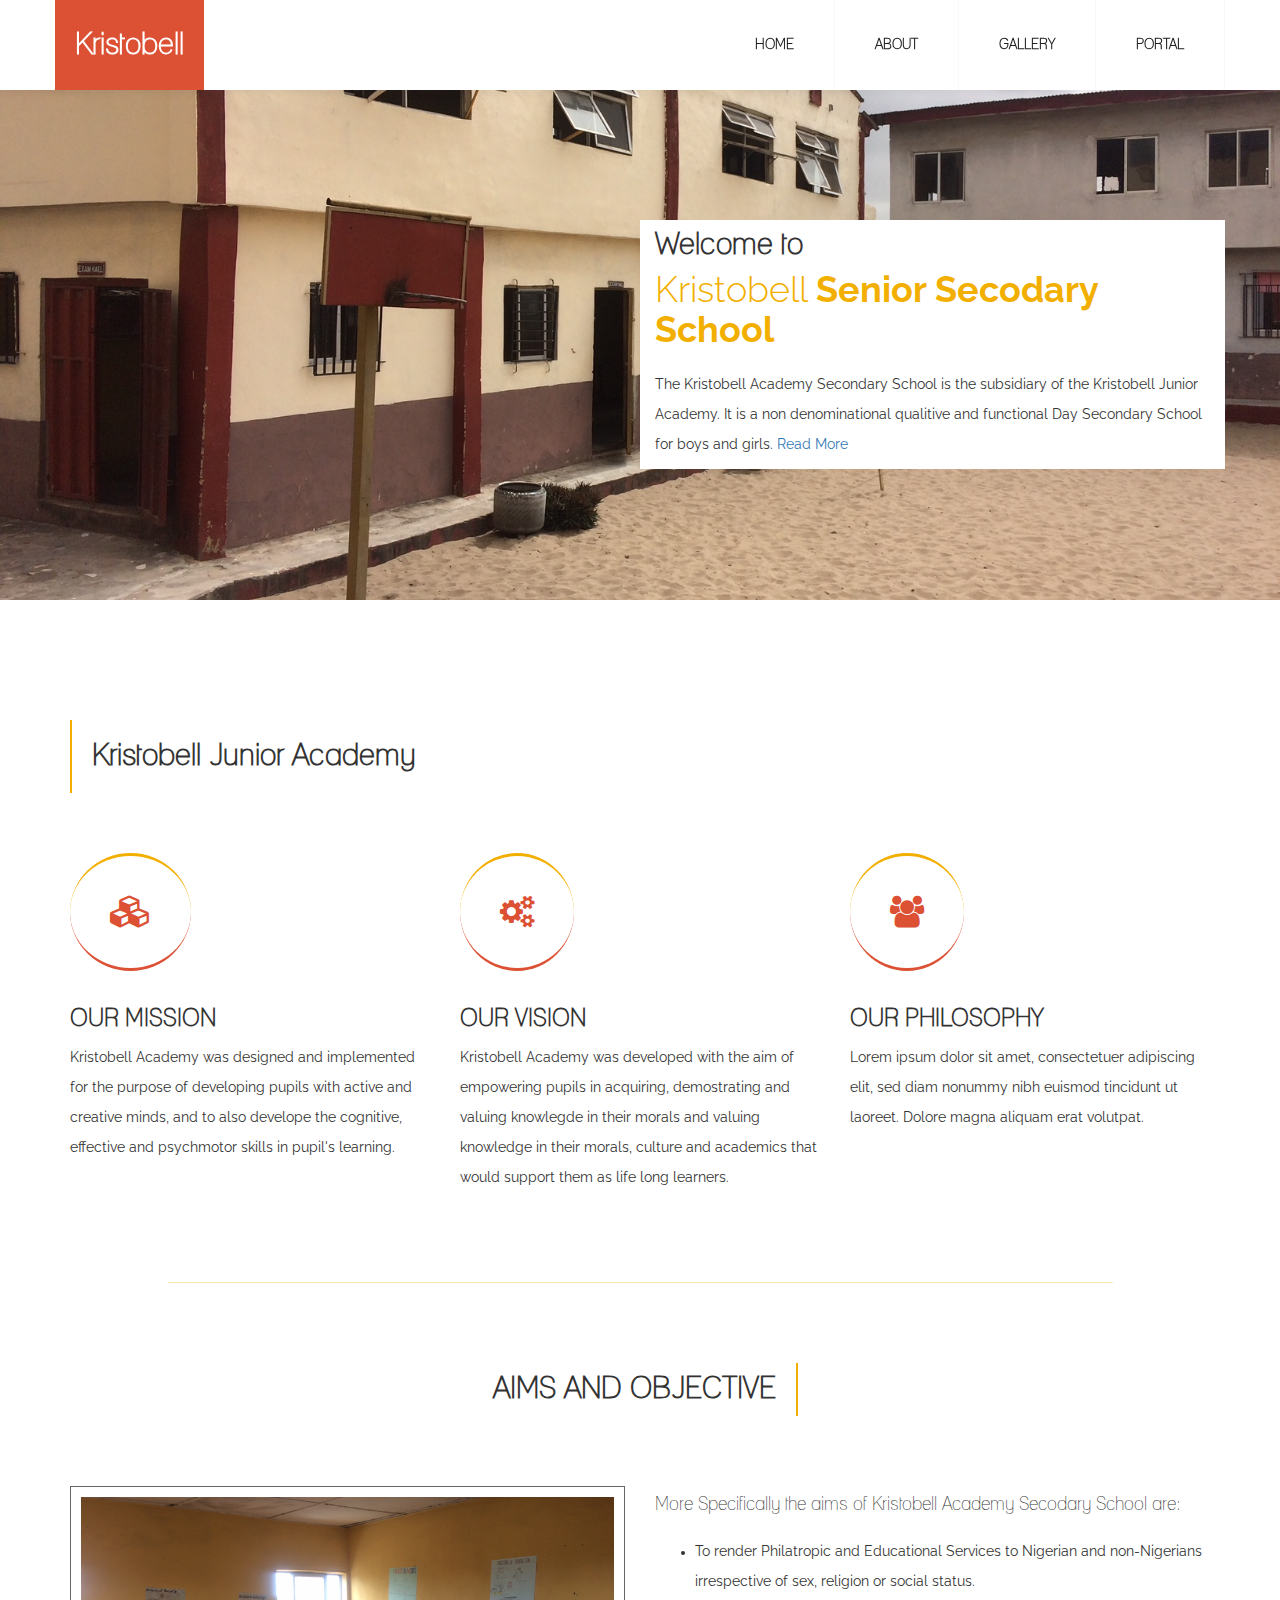
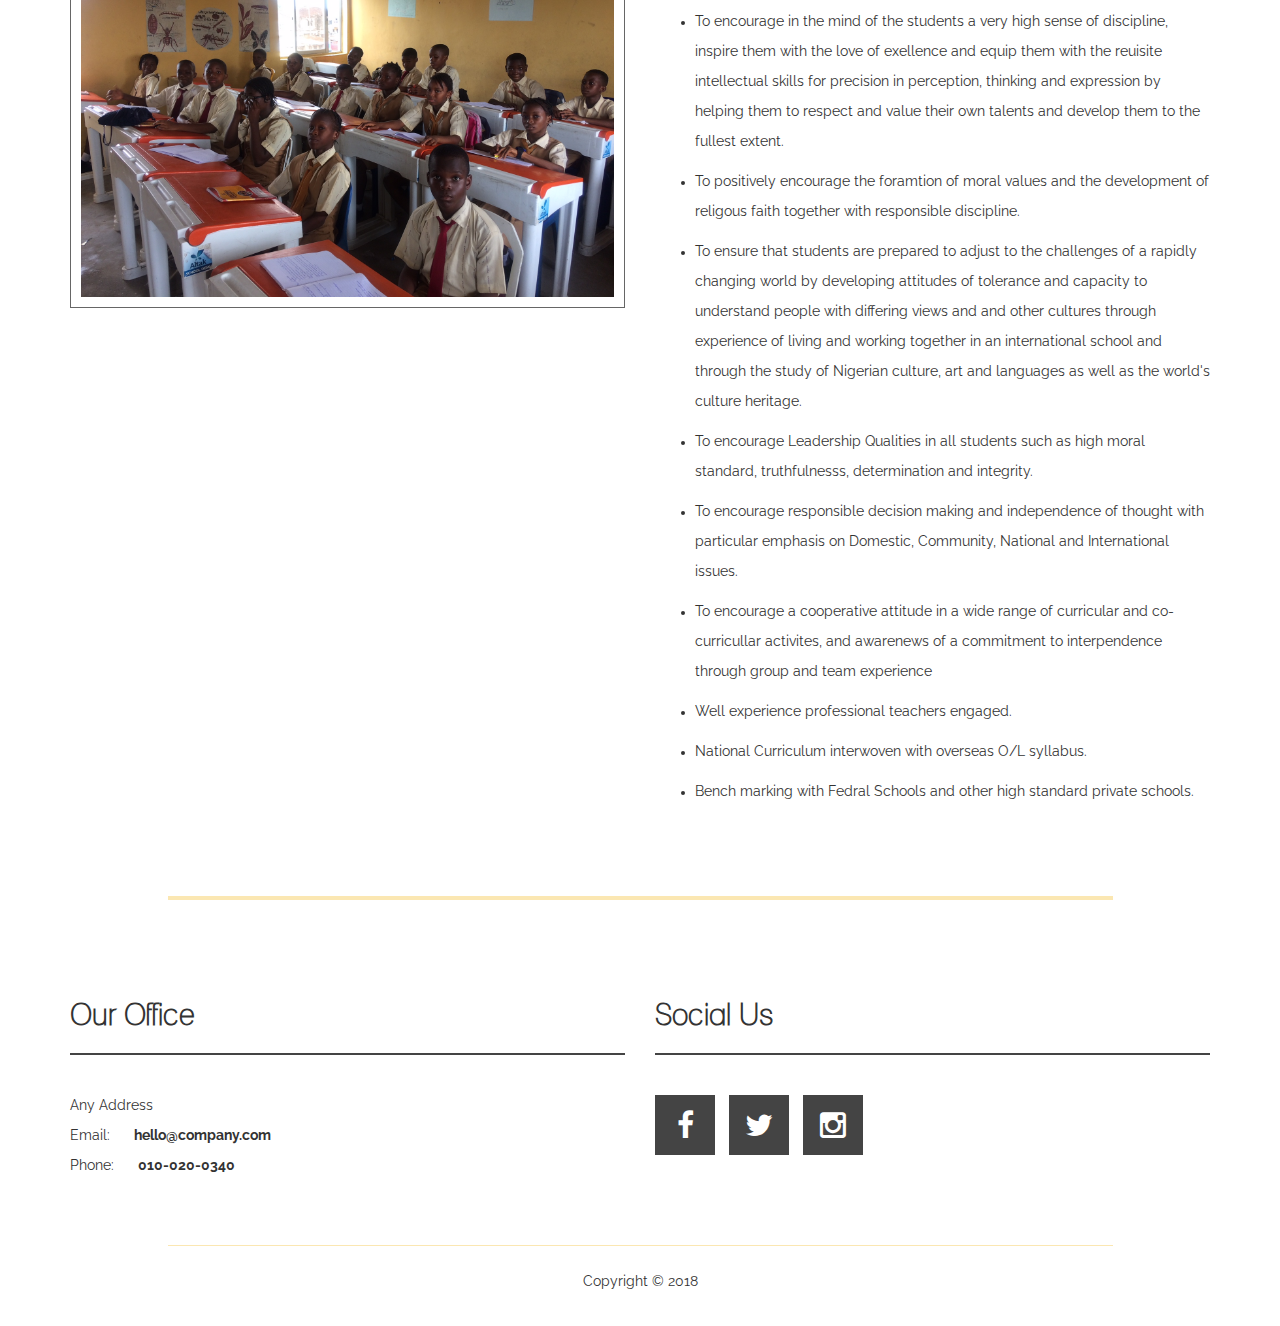
<file: index.html>
<!DOCTYPE html>
<html lang="en">

<head>

	<meta charset="utf-8">
	<meta http-equiv="X-UA-Compatible" content="IE=Edge">
	<meta name="viewport" content="width=device-width, initial-scale=1">
	<meta name="keywords" content="">
	<meta name="description" content="">

	<title>Kristobell Senior Secodary School</title>
	<link rel="stylesheet" href="css/bootstrap.min.css">
	<link rel="stylesheet" href="css/font-awesome.min.css">
	<link rel="stylesheet" href="css/nivo-lightbox.css">
	<link rel="stylesheet" href="css/nivo_themes/default/default.css">
	<link rel="stylesheet" href="css/style.css">
	<!-- google web font css -->
	<link href="http://fonts.googleapis.com/css?family=Raleway:400,300,600,700" rel="stylesheet" type="text/css">

</head>

<body data-spy="scroll" data-target=".navbar-collapse">

	<!-- navigation -->
	<div class="navbar navbar-default navbar-fixed-top" role="navigation">
		<div class="container">
			<div class="navbar-header">
				<button class="navbar-toggle" data-toggle="collapse" data-target=".navbar-collapse">
					<span class="icon icon-bar"></span>
					<span class="icon icon-bar"></span>
					<span class="icon icon-bar"></span>
				</button>
				<a href="#home" class="navbar-brand smoothScroll">Kristobell</a>
			</div>
			<div class="collapse navbar-collapse">
				<ul class="nav navbar-nav navbar-right">
					<li><a href="./index.html" class="smoothScroll">HOME</a></li>
					<li><a href="./about.html" class="smoothScroll">ABOUT</a></li>
					<li><a href="./gallery.html" class="smoothScroll">GALLERY</a></li>
					<li><a href="http://kristobell.hmitech.com.ng" class="smoothScroll" target="_blank">PORTAL</a></li>
				</ul>
			</div>
		</div>
	</div>

	<!-- home section -->
	<div id="home">
		<div class="container banner_class">
			<div class="row">
				<div class="col-md-offset-6 col-md-6 col-sm-offset-6 col-sm-6 banner_class" style="background:#FFF;">
					<h2 id="banner_top">Welcome to</h2>
					<h1>Kristobell <strong>Senior Secodary School</strong></h1>
					<p>The Kristobell Academy Secondary School is the

						subsidiary of the Kristobell Junior Academy. It

						is a non denominational qualitive and functional

						Day Secondary School for boys and girls. <a href="./about.html">Read More</a> </p>
				</div>
			</div>
		</div>
	</div>

	<!-- service section -->
	<div id="service">
		<div class="container">
			<div class="row">
				<div class="col-md-12 col-sm-12">
					<h2>Kristobell Junior Academy</h2>
				</div>
				<div class="col-md-4 col-sm-4">
					<i class="fa fa-cubes"></i>
					<h3>OUR MISSION</h3>
					<p>Kristobell Academy was designed and implemented for the purpose of developing pupils

						with active and creative minds, and to also develope the cognitive, effective and

						psychmotor skills in pupil's learning.</p>
				</div>
				<div class="col-md-4 col-sm-4">
					<i class="fa fa-cogs"></i>
					<h3>OUR VISION</h3>
					<p>
						Kristobell Academy was developed with the aim of empowering pupils in acquiring, demostrating and valuing
						knowlegde in their morals and valuing knowledge in their morals, culture and academics that would support them as
						life long learners.</p>
				</div>
				<div class="col-md-4 col-sm-4">
					<i class="fa fa-group"></i>
					<h3>OUR PHILOSOPHY</h3>
					<p>Lorem ipsum dolor sit amet, consectetuer adipiscing elit, sed diam nonummy nibh euismod tincidunt ut laoreet.
						Dolore magna aliquam erat volutpat.</p>
				</div>
			</div>
		</div>
	</div>

	<!-- divider section -->
	<div class="container">
		<div class="row">
			<div class="col-md-1 col-sm-1"></div>
			<div class="col-md-10 col-sm-10">
				<hr>
			</div>
			<div class="col-md-1 col-sm-1"></div>
		</div>
	</div>

	<!-- about section -->
	<div id="about">
		<div class="container">
			<div class="row">
				<div class="col-md-12 col-sm-12">
					<h2>AIMS AND OBJECTIVE</h2>
				</div>
				<div class="col-md-6 col-sm-6">
					<img src="images/workflow-2.jpg" class="img-responsive" alt="about img">
				</div>
				<div class="col-md-6 col-sm-6">
					<h4>More Specifically the aims of Kristobell Academy

						Secodary School are:</h4>
					<ul>
						<li>
							<p>
								To render Philatropic and Educational Services to Nigerian and non-Nigerians

								irrespective of sex, religion or social status.
							</p>
						</li>
						<li>
							<p>
								To encourage in the mind of the students a very high sense of discipline, inspire them

								with the love of exellence and equip them with the reuisite intellectual skills for

								precision in perception, thinking and expression by helping them to respect and value

								their own talents and develop them to the fullest extent.
							</p>
						</li>
						<li>
							<p>
								To positively encourage the foramtion of moral values and the development of religous

								faith together with responsible discipline.
							</p>
						</li>
						<li>
							<p>
								To ensure that students are prepared to adjust to the challenges of a rapidly changing

								world by developing attitudes of tolerance and capacity to understand people with

								differing views and and other cultures through experience of living and working

								together in an international school and through the study of Nigerian culture, art and

								languages as well as the world's culture heritage.
							</p>
						</li>
						<li>
							<p>
								To encourage Leadership Qualities in all students such as high moral standard,

								truthfulnesss, determination and integrity.
							</p>
						</li>
						<li>
							<p>
								To encourage responsible decision making and independence of thought with particular

								emphasis on Domestic, Community, National and International issues.

							</p>
						</li>
						<li>
							<p>
								To encourage a cooperative attitude in a wide range of curricular and co-curricullar

								activites, and awarenews of a commitment to interpendence through group and team

								experience

							</p>
						</li>
						<li>
							<p>
								Well experience professional teachers engaged.

							</p>
						</li>
						<li>
							<p>
								National Curriculum interwoven with overseas O/L syllabus.

							</p>
						</li>
						<li>
							<p>

								Bench marking with Fedral Schools and other high standard private schools.

							</p>
						</li>
					</ul>
				</div>


			</div>
		</div>
	</div>

	<!-- divider section -->
	<div class="container">
		<div class="row">
			<div class="col-md-1 col-sm-1"></div>
			<div class="col-md-10 col-sm-10">
				<hr>
			</div>
			<div class="col-md-1 col-sm-1"></div>
		</div>
	</div>


	<!-- divider section -->
	<div class="container">
		<div class="row">
			<div class="col-md-1 col-sm-1"></div>
			<div class="col-md-10 col-sm-10">
				<hr>
			</div>
			<div class="col-md-1 col-sm-1"></div>
		</div>
	</div>

	<!-- divider section -->
	<div class="container">
		<div class="row">
			<div class="col-md-1 col-sm-1"></div>
			<div class="col-md-10 col-sm-10">
				<hr>
			</div>
			<div class="col-md-1 col-sm-1"></div>
		</div>
	</div>



	<div class="container">
		<div class="row">
			<div class="col-md-1 col-sm-1"></div>
			<div class="col-md-10 col-sm-10">
				<hr>
			</div>
			<div class="col-md-1 col-sm-1"></div>
		</div>
	</div>

	<!-- footer section -->
	<footer>
		<div class="container">
			<div class="row">
				<div class="col-md-6 col-sm-6">
					<h2>Our Office</h2>
					<p>Any Address</p>
					<p>Email: <span>hello@company.com</span></p>
					<p>Phone: <span>010-020-0340</span></p>
				</div>
				<div class="col-md-6 col-sm-6">
					<h2>Social Us</h2>
					<ul class="social-icons">
						<li><a href="#" class="fa fa-facebook"></a></li>
						<li><a href="#" class="fa fa-twitter"></a></li>
						<li><a href="#" class="fa fa-instagram"></a></li>
					</ul>
				</div>
			</div>
		</div>
	</footer>

	<!-- divider section -->
	<div class="container">
		<div class="row">
			<div class="col-md-1 col-sm-1"></div>
			<div class="col-md-10 col-sm-10">
				<hr>
			</div>
			<div class="col-md-1 col-sm-1"></div>
		</div>
	</div>

	<!-- copyright section -->
	<div class="copyright">
		<div class="container">
			<div class="row">
				<div class="col-md-12 col-sm-12">
					<p>Copyright &copy; 2018
				</div>
			</div>
		</div>
	</div>

	<!-- scrolltop section -->
	<a href="#top" class="go-top"><i class="fa fa-angle-up"></i></a>


	<!-- javascript js -->
	<script src="js/jquery.js"></script>
	<script src="js/bootstrap.min.js"></script>
	<script src="js/nivo-lightbox.min.js"></script>
	<script src="js/smoothscroll.js"></script>
	<script src="js/jquery.nav.js"></script>
	<script src="js/isotope.js"></script>
	<script src="js/imagesloaded.min.js"></script>
	<script src="js/custom.js"></script>

</body>

</html>
</file>
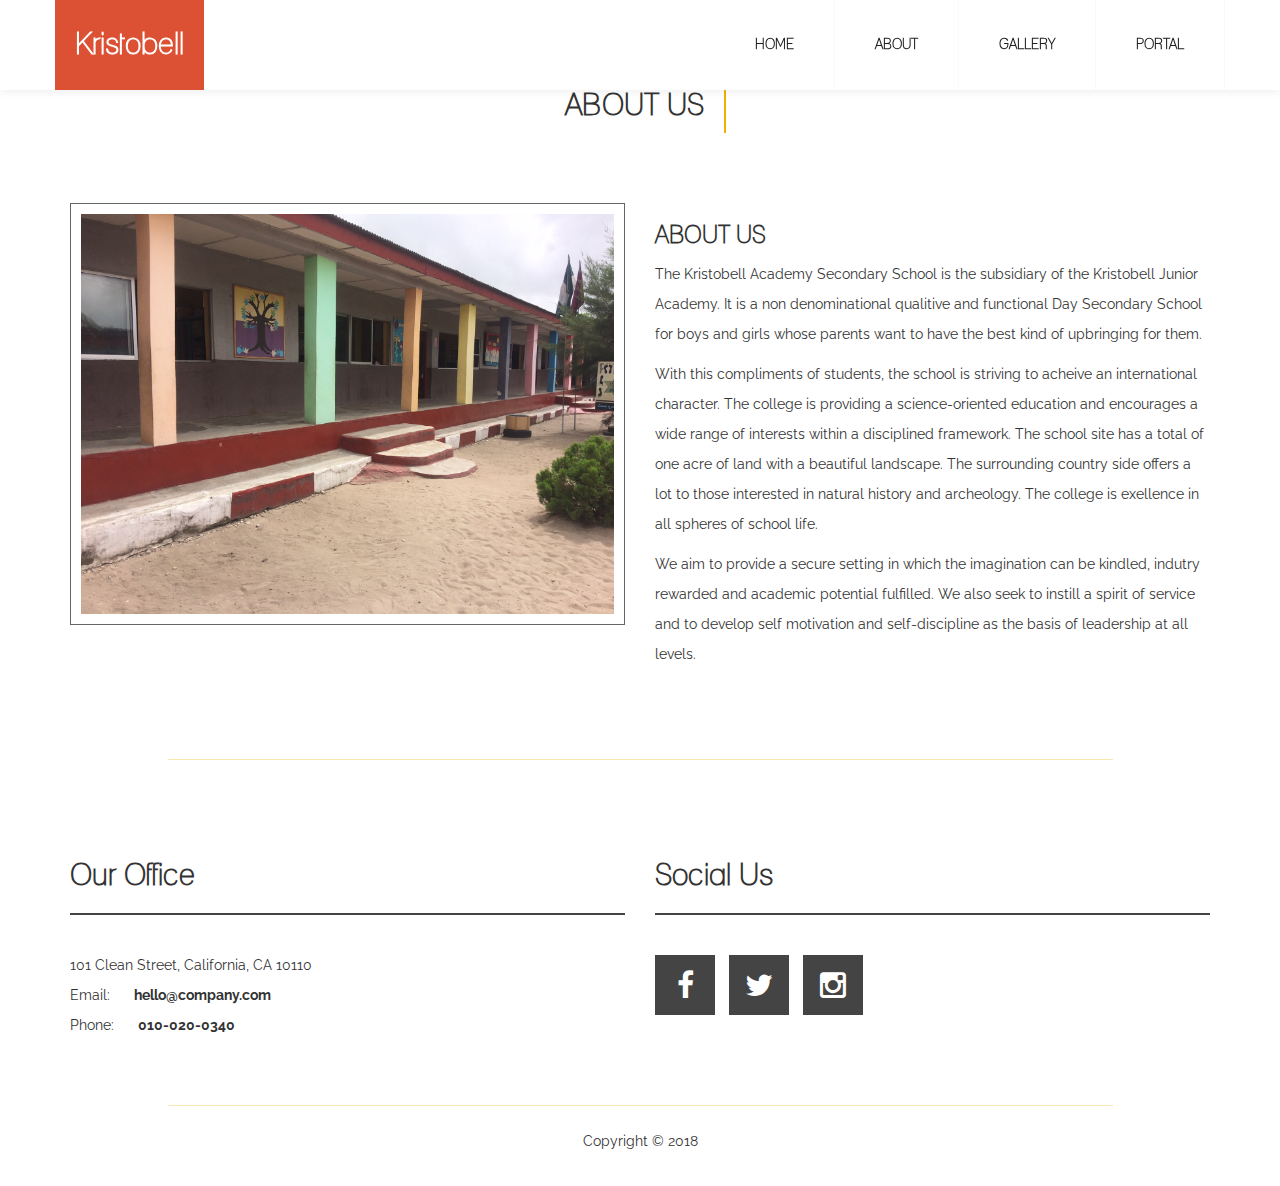
<file: about.html>
<!DOCTYPE html>
<html lang="en">

<head>

	<meta charset="utf-8">
	<meta http-equiv="X-UA-Compatible" content="IE=Edge">
	<meta name="viewport" content="width=device-width, initial-scale=1">
	<meta name="keywords" content="">
	<meta name="description" content="">

	<title>Kristobell Senior Secodary School</title>
	<link rel="stylesheet" href="css/bootstrap.min.css">
	<link rel="stylesheet" href="css/font-awesome.min.css">
	<link rel="stylesheet" href="css/nivo-lightbox.css">
	<link rel="stylesheet" href="css/nivo_themes/default/default.css">
	<link rel="stylesheet" href="css/style.css">
	<!-- google web font css -->
	<link href="http://fonts.googleapis.com/css?family=Raleway:400,300,600,700" rel="stylesheet" type="text/css">

</head>

<body data-spy="scroll" data-target=".navbar-collapse">

	<!-- navigation -->
	<div class="navbar navbar-default navbar-fixed-top" role="navigation">
		<div class="container">
			<div class="navbar-header">
				<button class="navbar-toggle" data-toggle="collapse" data-target=".navbar-collapse">
					<span class="icon icon-bar"></span>
					<span class="icon icon-bar"></span>
					<span class="icon icon-bar"></span>
				</button>
				<a href="#home" class="navbar-brand smoothScroll">Kristobell</a>
			</div>
			<div class="collapse navbar-collapse">
				<ul class="nav navbar-nav navbar-right">
					<li><a href="./index.html" class="smoothScroll">HOME</a></li>
					<li><a href="./about.html" class="smoothScroll">ABOUT</a></li>
					<li><a href="./gallery.html" class="smoothScroll">GALLERY</a></li>
					<li><a href="http://kristobell.hmitech.com.ng" class="smoothScroll" target="_blank">PORTAL</a></li>
				</ul>
			</div>
		</div>
	</div>

	<!-- about section -->
	<div id="about">
		<div class="container">
			<div class="row">
				<div class="col-md-12 col-sm-12">
					<h2>ABOUT US</h2>
				</div>
				<div class="col-md-6 col-sm-6">
					<img src="images/portfolio-img17.jpg" class="img-responsive" alt="about img">
				</div>
				<div class="col-md-6 col-sm-6">

					<h3 id="about-us">ABOUT US</h3>

					<p>The Kristobell Academy Secondary School is the

						subsidiary of the Kristobell Junior Academy. It

						is a non denominational qualitive and functional

						Day Secondary School for boys and girls whose

						parents want to have the best kind of upbringing

						for them.</p>
					<p>With this compliments of students, the school is

						striving to acheive an international character.

						The college is providing a science-oriented

						education and encourages a wide range of

						interests within a disciplined framework.
						The

						school site has a total of one acre of land with

						a beautiful landscape. The surrounding country

						side offers a lot to those interested in natural

						history and archeology. The college is exellence

						in all spheres of school life.</p>

					<p>We aim to provide a secure setting in which the

						imagination can be kindled, indutry rewarded and

						academic potential fulfilled. We also seek to

						instill a spirit of service and to develop self

						motivation and self-discipline as the basis of

						leadership at all levels.</p>
				</div>
			</div>
		</div>
	</div>



	<div class="container">
		<div class="row">
			<div class="col-md-1 col-sm-1"></div>
			<div class="col-md-10 col-sm-10">
				<hr>
			</div>
			<div class="col-md-1 col-sm-1"></div>
		</div>
	</div>

	<!-- footer section -->
	<footer>
		<div class="container">
			<div class="row">
				<div class="col-md-6 col-sm-6">
					<h2>Our Office</h2>
					<p>101 Clean Street, California, CA 10110</p>
					<p>Email: <span>hello@company.com</span></p>
					<p>Phone: <span>010-020-0340</span></p>
				</div>
				<div class="col-md-6 col-sm-6">
					<h2>Social Us</h2>
					<ul class="social-icons">
						<li><a href="#" class="fa fa-facebook"></a></li>
						<li><a href="#" class="fa fa-twitter"></a></li>
						<li><a href="#" class="fa fa-instagram"></a></li>
					</ul>
				</div>
			</div>
		</div>
	</footer>

	<!-- divider section -->
	<div class="container">
		<div class="row">
			<div class="col-md-1 col-sm-1"></div>
			<div class="col-md-10 col-sm-10">
				<hr>
			</div>
			<div class="col-md-1 col-sm-1"></div>
		</div>
	</div>

	<!-- copyright section -->
	<div class="copyright">
		<div class="container">
			<div class="row">
				<div class="col-md-12 col-sm-12">
					<p>Copyright &copy; 2018
				</div>
			</div>
		</div>
	</div>

	<!-- scrolltop section -->
	<a href="#top" class="go-top"><i class="fa fa-angle-up"></i></a>


	<!-- javascript js -->
	<script src="js/jquery.js"></script>
	<script src="js/bootstrap.min.js"></script>
	<script src="js/nivo-lightbox.min.js"></script>
	<script src="js/smoothscroll.js"></script>
	<script src="js/jquery.nav.js"></script>
	<script src="js/isotope.js"></script>
	<script src="js/imagesloaded.min.js"></script>
	<script src="js/custom.js"></script>

</body>

</html>
</file>
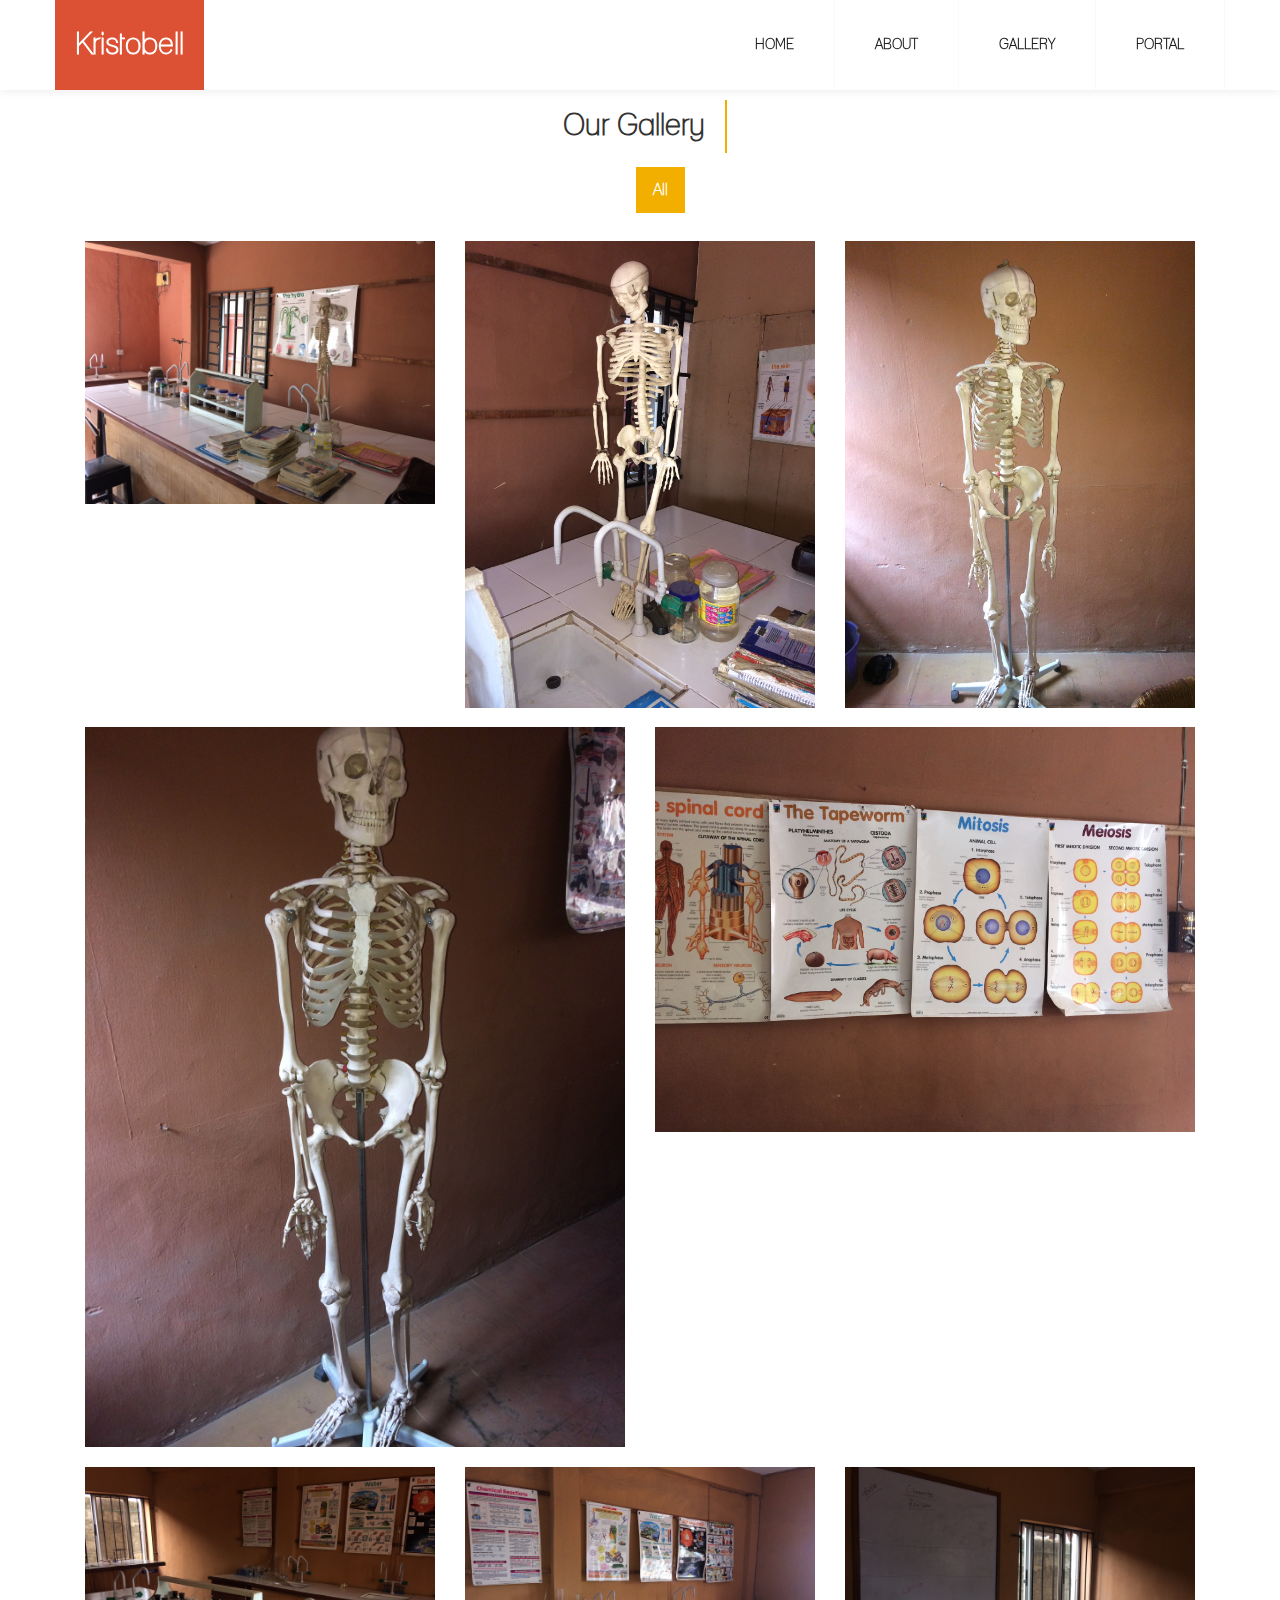
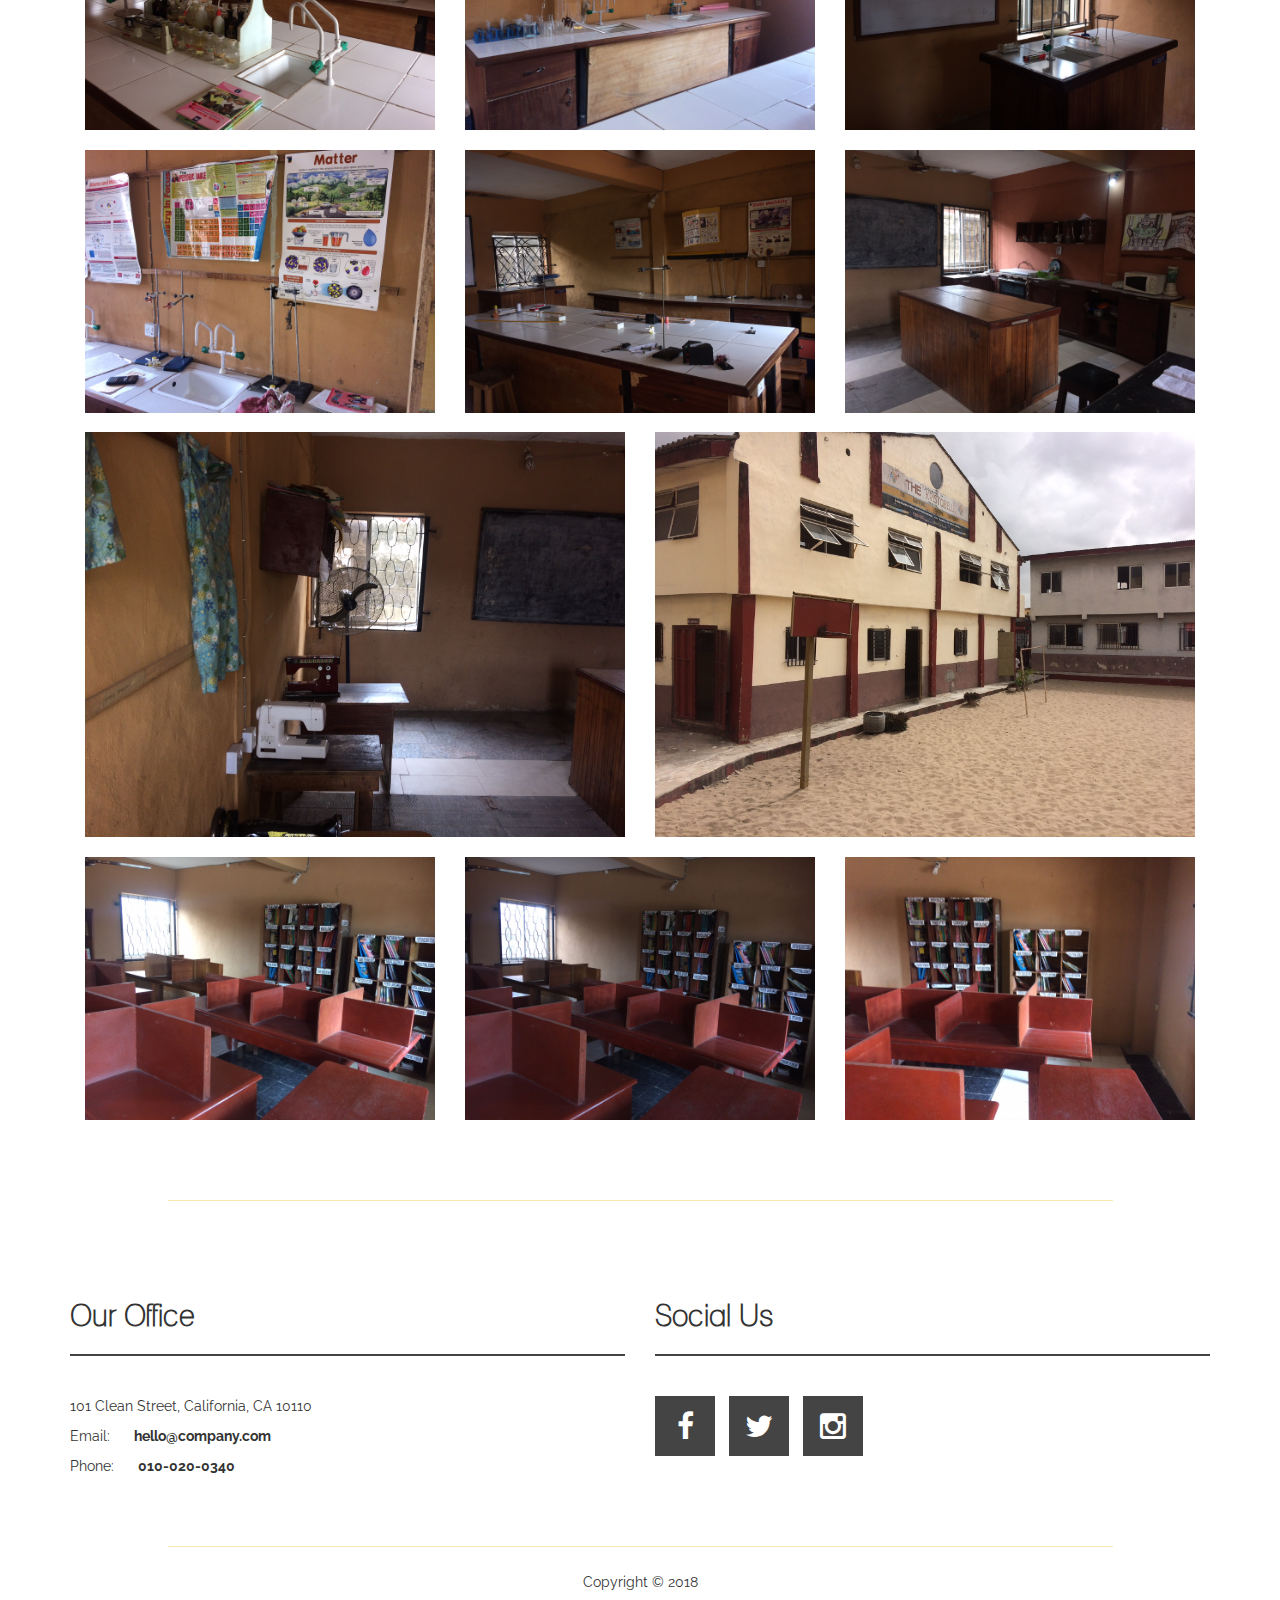
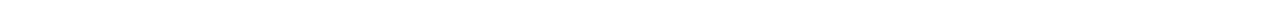
<file: gallery.html>
<!DOCTYPE html>
<html lang="en">
<head>

	<meta charset="utf-8">
	<meta http-equiv="X-UA-Compatible" content="IE=Edge">
	<meta name="viewport" content="width=device-width, initial-scale=1">
	<meta name="keywords" content="">
	<meta name="description" content="">

	<title>Kristobell Senior Secodary School</title>
	<link rel="stylesheet" href="css/bootstrap.min.css">
	<link rel="stylesheet" href="css/font-awesome.min.css">
	<link rel="stylesheet" href="css/nivo-lightbox.css">
	<link rel="stylesheet" href="css/nivo_themes/default/default.css">
	<link rel="stylesheet" href="css/style.css">
	<!-- google web font css -->
	<link href='http://fonts.googleapis.com/css?family=Raleway:400,300,600,700' rel='stylesheet' type='text/css'>

</head>
<body data-spy="scroll" data-target=".navbar-collapse">
	
<!-- navigation -->
<div class="navbar navbar-default navbar-fixed-top" role="navigation">
	<div class="container">
		<div class="navbar-header">
			<button class="navbar-toggle" data-toggle="collapse" data-target=".navbar-collapse">
				<span class="icon icon-bar"></span>
				<span class="icon icon-bar"></span>
				<span class="icon icon-bar"></span>
			</button>
			<a href="#home" class="navbar-brand smoothScroll">Kristobell</a>
		</div>
		<div class="collapse navbar-collapse">
			<ul class="nav navbar-nav navbar-right">
				<li><a href="./" class="smoothScroll">HOME</a></li>
				<li><a href="./about.html" class="smoothScroll">ABOUT</a></li>
				<li><a href="./gallery.html" class="smoothScroll">GALLERY</a></li>
				<li><a href="http://kristobell.hmitech.com.ng" class="smoothScroll" target="_blank">PORTAL</a></li>
			</ul>
		</div>
	</div>
</div>		

<!-- portfolio section -->
<div id="portfolio">
	<div class="container">
		<div class="row">
			<div class="col-md-12 col-sm-12">
				<div class="title">
					<h2>Our Gallery</h2>
				</div>
				<!-- ISO section -->
				<div class="iso-section">
					<ul class="filter-wrapper clearfix">
                   		 <li><a href="#" data-filter="*" class="selected opc-main-bg">All</a></li>
               		</ul>
               		<div class="iso-box-section">
               			<div class="iso-box-wrapper col4-iso-box">

               				<div class="iso-box html photoshop wordpress mobile col-md-4 col-sm-6 col-xs-12">
               				 	<a href="images/portfolio-img1.jpg" data-lightbox-gallery="portfolio-gallery"><img src="images/portfolio-img1.jpg" alt="portfolio img"></a>
               				 </div>

               				 <div class="iso-box html wordpress mobile col-md-4 col-sm-6 col-xs-12">
               				 	<a href="images/portfolio-img2.jpg" data-lightbox-gallery="portfolio-gallery"><img src="images/portfolio-img2.jpg" alt="portfolio img"></a>
               				 </div>

               				 <div class="iso-box wordpress col-md-4 col-sm-6 col-xs-12">
               				 	<a href="images/portfolio-img3.jpg" data-lightbox-gallery="portfolio-gallery"><img src="images/portfolio-img3.jpg" alt="portfolio img"></a>
               				 </div>

               				 <div class="iso-box html mobile col-md-6 col-sm-6 col-xs-12">
               				 	<a href="images/portfolio-img4.jpg" data-lightbox-gallery="portfolio-gallery"><img src="images/portfolio-img4.jpg" alt="portfolio img"></a>
               				 </div>

               				 <div class="iso-box wordpress col-md-6 col-sm-6 col-xs-12">
               				 	<a href="images/portfolio-img5.jpg" data-lightbox-gallery="portfolio-gallery"><img src="images/portfolio-img5.jpg" alt="portfolio img"></a>
               				 </div>

               				 <div class="iso-box html photoshop col-md-4 col-sm-6 col-xs-12">
               				 	<a href="images/portfolio-img6.jpg" data-lightbox-gallery="portfolio-gallery"><img src="images/portfolio-img6.jpg" alt="portfolio img"></a>
               				 </div>

               				 <div class="iso-box photoshop col-md-4 col-sm-6 col-xs-12">
               				 	<a href="images/portfolio-img7.jpg" data-lightbox-gallery="portfolio-gallery"><img src="images/portfolio-img7.jpg" alt="portfolio img"></a>
               				 </div>

               				 <div class="iso-box wordpress col-md-4 col-sm-6 col-xs-12">
               				 	<a href="images/portfolio-img8.jpg" data-lightbox-gallery="portfolio-gallery"><img src="images/portfolio-img8.jpg" alt="portfolio img"></a>
               				 </div>




               				 <div class="iso-box html photoshop wordpress mobile col-md-4 col-sm-6 col-xs-12">
               				 	<a href="images/portfolio-img9.jpg" data-lightbox-gallery="portfolio-gallery"><img src="images/portfolio-img9.jpg" alt="portfolio img"></a>
               				 </div>

               				 <div class="iso-box html wordpress mobile col-md-4 col-sm-6 col-xs-12">
               				 	<a href="images/portfolio-img10.jpg" data-lightbox-gallery="portfolio-gallery"><img src="images/portfolio-img10.jpg" alt="portfolio img"></a>
               				 </div>

               				 <div class="iso-box wordpress col-md-4 col-sm-6 col-xs-12">
               				 	<a href="images/portfolio-img11.jpg" data-lightbox-gallery="portfolio-gallery"><img src="images/portfolio-img11.jpg" alt="portfolio img"></a>
               				 </div>

               				 <div class="iso-box html mobile col-md-6 col-sm-6 col-xs-12">
               				 	<a href="images/portfolio-img12.jpg" data-lightbox-gallery="portfolio-gallery"><img src="images/portfolio-img12.jpg" alt="portfolio img"></a>
               				 </div>

               				 <div class="iso-box wordpress col-md-6 col-sm-6 col-xs-12">
               				 	<a href="images/portfolio-img13.jpg" data-lightbox-gallery="portfolio-gallery"><img src="images/portfolio-img13.jpg" alt="portfolio img"></a>
               				 </div>

               				 <div class="iso-box html photoshop col-md-4 col-sm-6 col-xs-12">
               				 	<a href="images/portfolio-img14.jpg" data-lightbox-gallery="portfolio-gallery"><img src="images/portfolio-img14.jpg" alt="portfolio img"></a>
               				 </div>

               				 <div class="iso-box photoshop col-md-4 col-sm-6 col-xs-12">
               				 	<a href="images/portfolio-img15.jpg" data-lightbox-gallery="portfolio-gallery"><img src="images/portfolio-img15.jpg" alt="portfolio img"></a>
               				 </div>

               				 <div class="iso-box wordpress col-md-4 col-sm-6 col-xs-12">
               				 	<a href="images/portfolio-img16.jpg" data-lightbox-gallery="portfolio-gallery"><img src="images/portfolio-img16.jpg" alt="portfolio img"></a>
               				 </div>

               			</div>
               		</div>

				</div>
			</div>
		</div>
	</div>
</div>		


<!-- divider section -->
<div class="container">
	<div class="row">
		<div class="col-md-1 col-sm-1"></div>
		<div class="col-md-10 col-sm-10">
			<hr>
		</div>
		<div class="col-md-1 col-sm-1"></div>
	</div>
</div>

<!-- footer section -->
<footer>
	<div class="container">
		<div class="row">
			<div class="col-md-6 col-sm-6">
				<h2>Our Office</h2>
				<p>101 Clean Street, California, CA 10110</p>
				<p>Email: <span>hello@company.com</span></p>
				<p>Phone: <span>010-020-0340</span></p>
			</div>
			<div class="col-md-6 col-sm-6">
				<h2>Social Us</h2>
				<ul class="social-icons">
					<li><a href="#" class="fa fa-facebook"></a></li>
					<li><a href="#" class="fa fa-twitter"></a></li>
                    <li><a href="#" class="fa fa-instagram"></a></li>
				</ul>
			</div>
		</div>
	</div>
</footer>

<!-- divider section -->
<div class="container">
	<div class="row">
		<div class="col-md-1 col-sm-1"></div>
		<div class="col-md-10 col-sm-10">
			<hr>
		</div>
		<div class="col-md-1 col-sm-1"></div>
	</div>
</div>

<!-- copyright section -->
<div class="copyright">
	<div class="container">
		<div class="row">
			<div class="col-md-12 col-sm-12">
				<p>Copyright &copy; 2018
              </div>
		</div>
	</div>
</div>

<!-- scrolltop section -->
<a href="#top" class="go-top"><i class="fa fa-angle-up"></i></a>


<!-- javascript js -->	
<script src="js/jquery.js"></script>
<script src="js/bootstrap.min.js"></script>	
<script src="js/nivo-lightbox.min.js"></script>
<script src="js/smoothscroll.js"></script>
<script src="js/jquery.nav.js"></script>
<script src="js/isotope.js"></script>
<script src="js/imagesloaded.min.js"></script>
<script src="js/custom.js"></script>

</body>
</html>
</file>
<file: css/style.css>
/*

Template 2080 Minimax

http://www.tooplate.com/view/2080-minimax

*/

body {
  background: #fff;
  font-family: 'lane_-_narrowregular', sans-serif;
  line-height: 30px;
}

@font-face {
  font-family: 'lane_-_narrowregular';
  src: url('../fonts/LANENAR_-webfont.eot');
  src: url('../fonts/LANENAR_-webfont.eot?#iefix') format('embedded-opentype'),
    url('../fonts/LANENAR_-webfont.woff') format('woff'),
    url('../fonts/LANENAR_-webfont.ttf') format('truetype'),
    url('../fonts/LANENAR_-webfont.svg#lane_-_narrowregular') format('svg');
  font-weight: normal;
  font-style: normal;

}

h1,
p {
  font-family: 'Raleway', sans-serif;
  font-weight: 400;
}

h2,
h3 {
  font-weight: bold;
}

hr {
  border-color: #f2af00;
  margin: 0;
  opacity: 0.3;
}

img {
  max-width: 100%;
  height: auto;
  transition: all 0.3s ease-in;
}

img:hover {
  cursor: pointer;
  opacity: 0.5;
}

/* navigation */
.navbar-default {
  background: #fff;
  border: none;
  box-shadow: 0px 2px 8px 0px rgba(50, 50, 50, 0.08);
  margin: 0 !important;
}

.navbar-default .navbar-brand {
  background: #dc5034;
  color: #fff;
  font-weight: bold;
  font-size: 30px;
  line-height: 50px;
  height: 90px;
  margin: 0;
  padding: 20px 20px 40px 20px;
  transition: all 0.4s ease-in-out;
  -webkit-transition: all 0.4s ease-in-out;
  -moz-transition: all 0.4s ease-in-out;
  -ms-transition: all 0.4s ease-in-out;
}

.navbar-brand:hover,
.navbar-brand:clicked {
  background: dc5034;
}

.navbar-default .navbar-nav li a {
  border-right: 1px solid #f9f9f9;
  color: #202020;
  font-weight: bold;
  padding-right: 40px;
  padding-left: 40px;
  line-height: 60px;

  transition: all 0.4s ease-in-out;
  -webkit-transition: all 0.4s ease-in-out;
  -moz-transition: all 0.4s ease-in-out;
  -ms-transition: all 0.4s ease-in-out;
}

.navbar-default .navbar-nav>li>a:clicked,
.navbar-default .navbar-nav>li>a:hover,
.navbar-default .navbar-nav>li>a:focus {
  color: #f2af00;
}

.navbar-default .navbar-nav>.active>a,
.navbar-default .navbar-nav>.active>a:hover,
.navbar-default .navbar-nav>.active>a:focus {
  color: #f2af00;
  background-color: transparent;
}

.navbar-default .navbar-toggle {
  border: none;
  padding-top: 30px;
}

.navbar-default .navbar-toggle .icon-bar {
  background: #dc5034;
  border-color: transparent;
}

.navbar-default .navbar-toggle:hover,
.navbar-default .navbar-toggle:focus {
  background-color: transparent
}

/* home section */
#home {
  background: url('../images/portfolio-img13.jpg')no-repeat;
  background-size: cover;
  background-position: center;
  min-height: 600px;
  padding-top: 220px;
  padding-bottom: 100px;
}

#home h1 {
  color: #f2af00;
  font-weight: 300;
  padding-bottom: 10px;
}

#home h2 {
  line-height: 10px;
}

#home .btn {
  background: rgba(255, 255, 255, 0.6);
  border: 2px solid #444;
  border-radius: 0px;
  color: #444;
  font-family: 'Raleway', sans-serif;
  font-weight: bold;
  font-size: 16px;
  padding-top: 14px;
  width: 200px;
  padding: 20px;
  margin-top: 20px;
  transition: all 0.4s ease-in-out;
  -webkit-transition: all 0.4s ease-in-out;
  -moz-transition: all 0.4s ease-in-out;
  -ms-transition: all 0.4s ease-in-out;
}

#home .btn:hover {
  background: #dc5034;
  border-color: transparent;
  color: #fff;
}

/* service section */
#service {
  padding-top: 100px;
  padding-bottom: 80px;
}

#service h2 {
  border-left: 2px solid #f2af00;
  display: inline-block;
  padding: 20px;
}

#service .fa {
  border-top: 3px solid #f2af00;
  border-bottom: 3px solid #dc5034;
  border-radius: 50%;
  font-size: 32px;
  color: #dc5034;
  text-align: center;
  vertical-align: middle;
  margin-top: 50px;
  margin-bottom: 15px;
  padding: 40px;
}

/* about section */
#about {
  padding-top: 60px;
  padding-bottom: 80px;
}

#about h2 {
  border-right: 2px solid #f2af00;
  display: inline-block;
  padding: 10px 20px 10px 10px;
}

#about .col-md-12 {
  text-align: center;
  padding-bottom: 60px;
}

#about img {
  border: 1px solid #666;
  padding: 10px;
}

#about h4 {
  padding-bottom: 10px;
}

/* team section */
#team {
  padding-top: 60px;
  padding-bottom: 100px;
}

#team h2 {
  border-left: 2px solid #f2af00;
  display: inline-block;
  padding: 10px 10px 10px 20px;
}

#team h4 {
  padding-bottom: 40px;
}

#team .col-md-12 {
  text-align: center;
  padding-bottom: 60px;
}

#team img {
  border: 1px solid #666;
  padding: 15px;
}

/* portfolio section */
#portfolio {
  text-align: center;
  padding-top: 80px;
  padding-bottom: 60px;
}

#portfolio h2 {
  border-right: 2px solid #f2af00;
  display: inline-block;
  padding: 10px 20px 10px 10px;
}

/* FILTER CSS */
.filter-wrapper {
  width: 100%;
  margin: 0 0 24px 0;
  overflow: hidden;
  text-align: center;
}

.filter-wrapper li {
  display: inline-block;
  margin: 4px;
}

.filter-wrapper li a {
  color: #999999;
  font-size: 16px;
  font-family: 'lane_-_narrowregular', sans-serif;
  font-weight: bold;
  padding: 8px 17px;
  display: block;
  text-decoration: none;
  transition: all 0.4s ease-in-out;
  -webkit-transition: all 0.4s ease-in-out;
  -moz-transition: all 0.4s ease-in-out;
  -ms-transition: all 0.4s ease-in-out;
}

.filter-wrapper li a.selected,
.filter-wrapper li a:focus,
.filter-wrapper li a:hover {
  background: #f2af00;
  border-color: transparent;
  color: #ffffff;
}

/* ISOTOPE BOX CSS */
.iso-box-section {
  width: 100%;
}

.iso-box-wrapper {
  width: 100%;
  padding: 0;
  clear: both;
  position: relative;
}

.iso-box {
  position: relative;
  min-height: 50px;
  float: left;
  overflow: hidden;
  margin-bottom: 20px;
}

.iso-box>a {
  display: block;
  width: 100%;
  height: 100%;
  overflow: hidden;
}

.iso-box>a {
  display: block;
  width: 100%;
  height: 100%;
  overflow: hidden;
}

.fluid-img {
  width: 100%;
  display: block;
}

/* pricing section */
#pricing {
  padding-top: 60px;
  padding-bottom: 80px;
  text-align: center;
}

#pricing h2 {
  border-left: 2px solid #f2af00;
  display: inline-block;
  padding: 10px 10px 10px 20px;
}

#pricing .plan {
  border: 2px solid #444;
  padding: 20px 20px 40px 20px;
  margin-top: 60px;
}

#pricing .plan .plan-title {
  border-bottom: 2px solid #444;
  padding: 20px 10px 20px 10px;
  margin-bottom: 20px;
}

#pricing .plan small,
#pricing .plan ul li {
  font-family: 'Raleway', sans-serif;
}

#pricing .plan ul {
  padding: 0;
}

#pricing .plan ul li {
  display: block;
  padding: 16px 0px 16px 0px;
}

#pricing .plan .btn {
  background: transparent;
  border: 2px solid #444;
  border-radius: 0px;
  color: #000;
  font-weight: bold;
  width: 140px;
  height: 50px;
  transition: all 0.4s ease-in-out;
  -webkit-transition: all 0.4s ease-in-out;
  -moz-transition: all 0.4s ease-in-out;
  -ms-transition: all 0.4s ease-in-out;
}

#pricing .plan .btn:hover {
  background: #f2af00;
  border-color: transparent;
}

/* contact section */
#contact {
  padding-top: 60px;
  padding-bottom: 60px;
  text-align: center;
}

#contact h2 {
  border-right: 2px solid #f2af00;
  display: inline-block;
  padding: 10px 20px 10px 10px;
  margin-bottom: 60px;
}

#contact .form-control {
  border: 2px solid #444;
  border-radius: 0px;
  box-shadow: none;
  font-family: 'Raleway', sans-serif;
  margin-bottom: 20px;
}

#contact .form-control:focus {
  opacity: 0.8;
  position: relative;
  bottom: 10px;
}

#contact input {
  height: 50px;
}

#contact input[type="submit"] {
  background: #444;
  color: #ffffff;
  transition: all 0.4s ease-in-out;
  -webkit-transition: all 0.4s ease-in-out;
  -moz-transition: all 0.4s ease-in-out;
  -ms-transition: all 0.4s ease-in-out;
}

#contact input[type="submit"]:hover {
  background: #f2af00;
  border-color: transparent;
}

#contact p {
  padding-top: 10px;
}

.form-control::-moz-placeholder {
  color: #202020;
  opacity: 1;
}

.form-control:-ms-input-placeholder {
  color: #202020;
}

.form-control::-webkit-input-placeholder {
  color: #202020;
}

/* footer section */
footer {
  padding-top: 60px;
  padding-bottom: 60px;
}

footer h2 {
  border-bottom: 2px solid #444;
  padding-top: 20px;
  padding-bottom: 20px;
  margin-bottom: 40px;
}

footer p {
  line-height: 20px;
}

footer span {
  font-weight: bold;
  padding-left: 20px;
}

.social-icons {
  padding: 0;
  margin: 0;
}

.social-icons li {
  display: inline-block;
  list-style: none;
}

.social-icons li a {
  background: #444;
  color: #ffffff;
  text-decoration: none;
  font-size: 30px;
  width: 60px;
  height: 60px;
  line-height: 60px;
  text-align: center;
  vertical-align: middle;
  margin-right: 10px;
  transition: all 0.4s ease-in-out;
  -webkit-transition: all 0.4s ease-in-out;
  -moz-transition: all 0.4s ease-in-out;
  -ms-transition: all 0.4s ease-in-out;
}

.social-icons li a:hover {
  background: #f2af00;
}

/* copyright section */
.copyright {
  padding-top: 20px;
  padding-bottom: 20px;
  text-align: center;
}

/* scrolltop section */
.go-top {
  background-color: #f2af00;
  font-size: 26px;
  bottom: 2em;
  right: 2em;
  color: #FFF;
  display: none;
  position: fixed;
  text-decoration: none;
  width: 60px;
  height: 60px;
  line-height: 58px;
  text-align: center;
  transition: all 0.4s ease-in-out;
  -webkit-transition: all 0.4s ease-in-out;
  -moz-transition: all 0.4s ease-in-out;
  -ms-transition: all 0.4s ease-in-out;
}

.go-top:hover {
  background-color: #444;
  color: #fff;
}

/* media 960 */
@media only screen and (max-width: 980px) {
  .navbar-default .navbar-nav li a {
    padding-right: 20px;
    padding-left: 40px;
    line-height: 30px;
  }
}

/* media 360 */
@media only screen and (max-width: 360px) {
  #team h4 {
    padding-bottom: 30px;
  }
}

@media screen and (max-width: 480px) {
  .banner_class {
    height: 280px;
    ;
  }

  #banner_top {
    padding-top: 20px;
  }

  h2 {
    margin: 0;
    padding: 0;
  }
}

@media screen and (max-width: 320px) {
  .banner_class {
    height: 320px;
    ;
  }

  #banner_top {
    padding-top: 20px;
  }

  h2 {
    margin: 0;
    padding: 0;
  }
}
</file>
<file: css/nivo_themes/default/default.css>
/*
 * Nivo Lightbox Default Theme v1.0
 * http://dev7studios.com/nivo-lightbox
 *
 * Copyright 2013, Dev7studios
 * Free to use and abuse under the MIT license.
 * http://www.opensource.org/licenses/mit-license.php
 */
 
.nivo-lightbox-theme-default.nivo-lightbox-overlay { 
	background: #666;
	background: rgba(0,0,0,0.6); 
}
.nivo-lightbox-theme-default .nivo-lightbox-content.nivo-lightbox-loading { background: url(loading.gif) no-repeat 50% 50%; }

.nivo-lightbox-theme-default .nivo-lightbox-nav {
	top: 10%;
	width: 8%;
	height: 80%;
	text-indent: -9999px;
	background-repeat: no-repeat;
	background-position: 50% 50%;
	opacity: 0.5;
}
.nivo-lightbox-theme-default .nivo-lightbox-nav:hover { 
	opacity: 1; 
	background-color: rgba(0,0,0,0.5);
}
.nivo-lightbox-theme-default .nivo-lightbox-prev { 
	background-image: url(prev.png); 
	border-radius: 0 3px 3px 0;
}
.nivo-lightbox-theme-default .nivo-lightbox-next { 
	background-image: url(next.png); 
	border-radius: 3px 0 0 3px;
}

.nivo-lightbox-theme-default .nivo-lightbox-close {
	display: block;
	background: url(close.png) no-repeat;
	width: 48px;
	height: 48px;
	text-indent: -9999px;
	padding: 5px;
	opacity: 0.5;
}
.nivo-lightbox-theme-default .nivo-lightbox-close:hover { opacity: 1; }

.nivo-lightbox-theme-default .nivo-lightbox-title-wrap { bottom: -7%; }
.nivo-lightbox-theme-default .nivo-lightbox-title {
	font: 14px/20px 'Helvetica Neue', Helvetica, Arial, sans-serif;
	font-style: normal;
	font-weight: normal;
	background: #000;
	color: #fff;
	padding: 7px 15px;
	border-radius: 30px;
}

.nivo-lightbox-theme-default .nivo-lightbox-image img {
	background: #fff;
	-webkit-box-shadow: 0px 1px 1px rgba(0,0,0,0.4);
	        box-shadow: 0px 1px 1px rgba(0,0,0,0.4);
}
.nivo-lightbox-theme-default .nivo-lightbox-ajax,
.nivo-lightbox-theme-default .nivo-lightbox-inline {
	background: #fff;
	padding: 40px;
	-webkit-box-shadow: 0px 1px 1px rgba(0,0,0,0.4);
	        box-shadow: 0px 1px 1px rgba(0,0,0,0.4);
}

@media (-webkit-min-device-pixel-ratio: 1.3),
       (-o-min-device-pixel-ratio: 2.6/2),
       (min--moz-device-pixel-ratio: 1.3),
       (min-device-pixel-ratio: 1.3),
       (min-resolution: 1.3dppx) {

	.nivo-lightbox-theme-default .nivo-lightbox-content.nivo-lightbox-loading { 
		background-image: url(loading@2x.gif); 
		-webkit-background-size: 32px 32px; 
		        background-size: 32px 32px;
	}
	.nivo-lightbox-theme-default .nivo-lightbox-prev { 
		background-image: url(prev@2x.png); 
		-webkit-background-size: 48px 48px; 
		        background-size: 48px 48px;
	}
	.nivo-lightbox-theme-default .nivo-lightbox-next { 
		background-image: url(next@2x.png); 
		-webkit-background-size: 48px 48px; 
		        background-size: 48px 48px;
	}
	.nivo-lightbox-theme-default .nivo-lightbox-close { 
		background-image: url(close@2x.png); 
		-webkit-background-size: 16px 16px; 
		        background-size: 16px 16px;
	}
	
}
</file>
